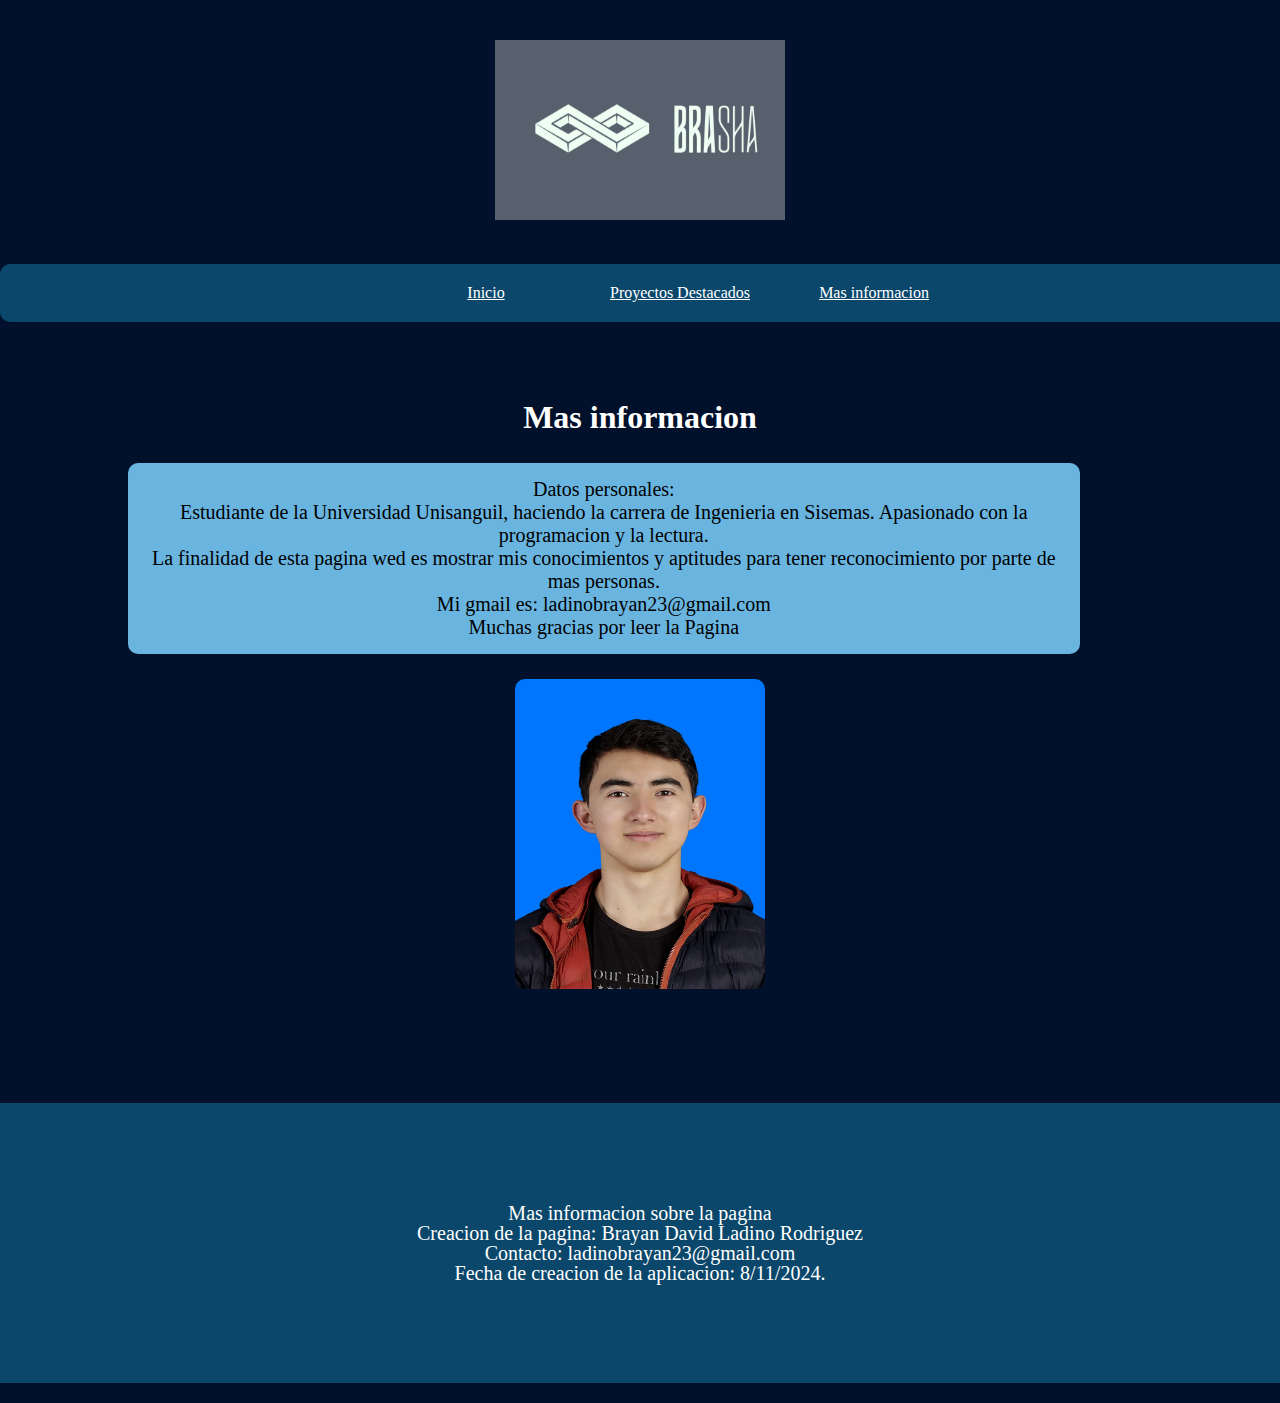
<file: informacion.html>
<!DOCTYPE html>
<html>
    <head>
        <meta charset="utf-8">
        <title>Brasha</title>
        <link rel="stylesheet" type="text/css" href="estilo.css">
   </head>
<body>

    <div class="titulo">
       <img src="imagenes/logo.jpeg" width="290" height="180">
    </div>

    <nav>
        <ul>
            <li><a href="index.html">Inicio</a></li>
            <li><a href="Proyectos_destacados.html">Proyectos Destacados</a></li>
            <li><a href="informacion.html">Mas informacion</a></li>
        </ul>
    </nav>
    <div class="contenido">
        <div class="Proyectos">
             <h1>Mas informacion</h1>
        <p>Datos personales: <br> Estudiante de la Universidad Unisanguil, haciendo la carrera de Ingenieria en Sisemas. Apasionado con la programacion y la lectura. <br> La finalidad de esta pagina wed es mostrar mis conocimientos y aptitudes para tener reconocimiento por parte de mas personas. <br> Mi gmail es: ladinobrayan23@gmail.com <br> Muchas gracias por leer la Pagina</p>
        <img src="imagenes/foto.jpeg" width="290" height="180">
        </div>
    </div>


    <div class="piedepagina">
        <p>Mas informacion sobre la pagina<br>
        Creacion de la pagina: Brayan David Ladino Rodriguez <br>
        Contacto: ladinobrayan23@gmail.com<br>
        Fecha de creacion de la aplicacion: 8/11/2024. </p>
    </div>

</body>
</html>
</file>
<file: estilo.css>
body{
    text-decoration: none;
    text-align: center;
    color: black;
    background-color:#01112b;
    font-family: Times New Roman, sans-serif;
    margin: 0;
    padding: 0;
    }


.titulo {
    padding: 40px;
    background-color:#01112b;
}

nav ul {
    width: 100%;
    margin: auto;
    border-radius: 10px;
    list-style-type: none;
    background-color: #0a476b;
}
nav li {
    display: inline-flex;
}
nav a {
    padding: 20px;
    width: 150px;
    color: white;
}
nav ul a:hover {
    background-color: #69b5e0;
}

.contenido {
    display: flex;
    width: 80%;
    margin: auto;
    margin-top: 50px;
}
.contenido .objetivos {
    width: 70%;
    margin: auto;
    font-size:20px;
}
.contenido .objetivos div {
    background-color: #69b5e0;
    width: 90%;
    padding: 15px;
    border-radius: 10px;
    margin-bottom: 15px;
}
.contenido .objetivos img {
    width: 200px;
    border-radius: 15px;
}
.contenido .secundario {
    width: 30%;
}
.contenido .secundario p {
    line-height:1.50;
    color:white;
    font-size:20px;
    background-color: #0a476b;
    border-radius: 15px;
    padding: 20px;
    height: 700px;
}

/* Estilo para la pestaña de proyecto */
.contenido .Proyectos h1 {
        line-height:1.50;
        color:white;
}

.contenido .Proyectos h3 {
        line-height:1.50;
        color:white;
}
.contenido .Proyectos p {
   background-color: #69b5e0;
    width: 90%;
    padding: 15px;
    border-radius: 10px;
    margin-bottom: 15px;
    font-size:20px;
}

/* Estilos de las imágenes */
.contenido .Proyectos img {
    margin: 10px;
    width: 250px;
    height: 310px;
    border-radius: 10px;
}

/* Pie de página */
.piedepagina {
    background-color: #0a476b;
    margin-top: 100px;
}
.piedepagina p {
    color:white;
    line-height:1.0;
    font-size:20px;
    padding: 100px;
}
</file>
